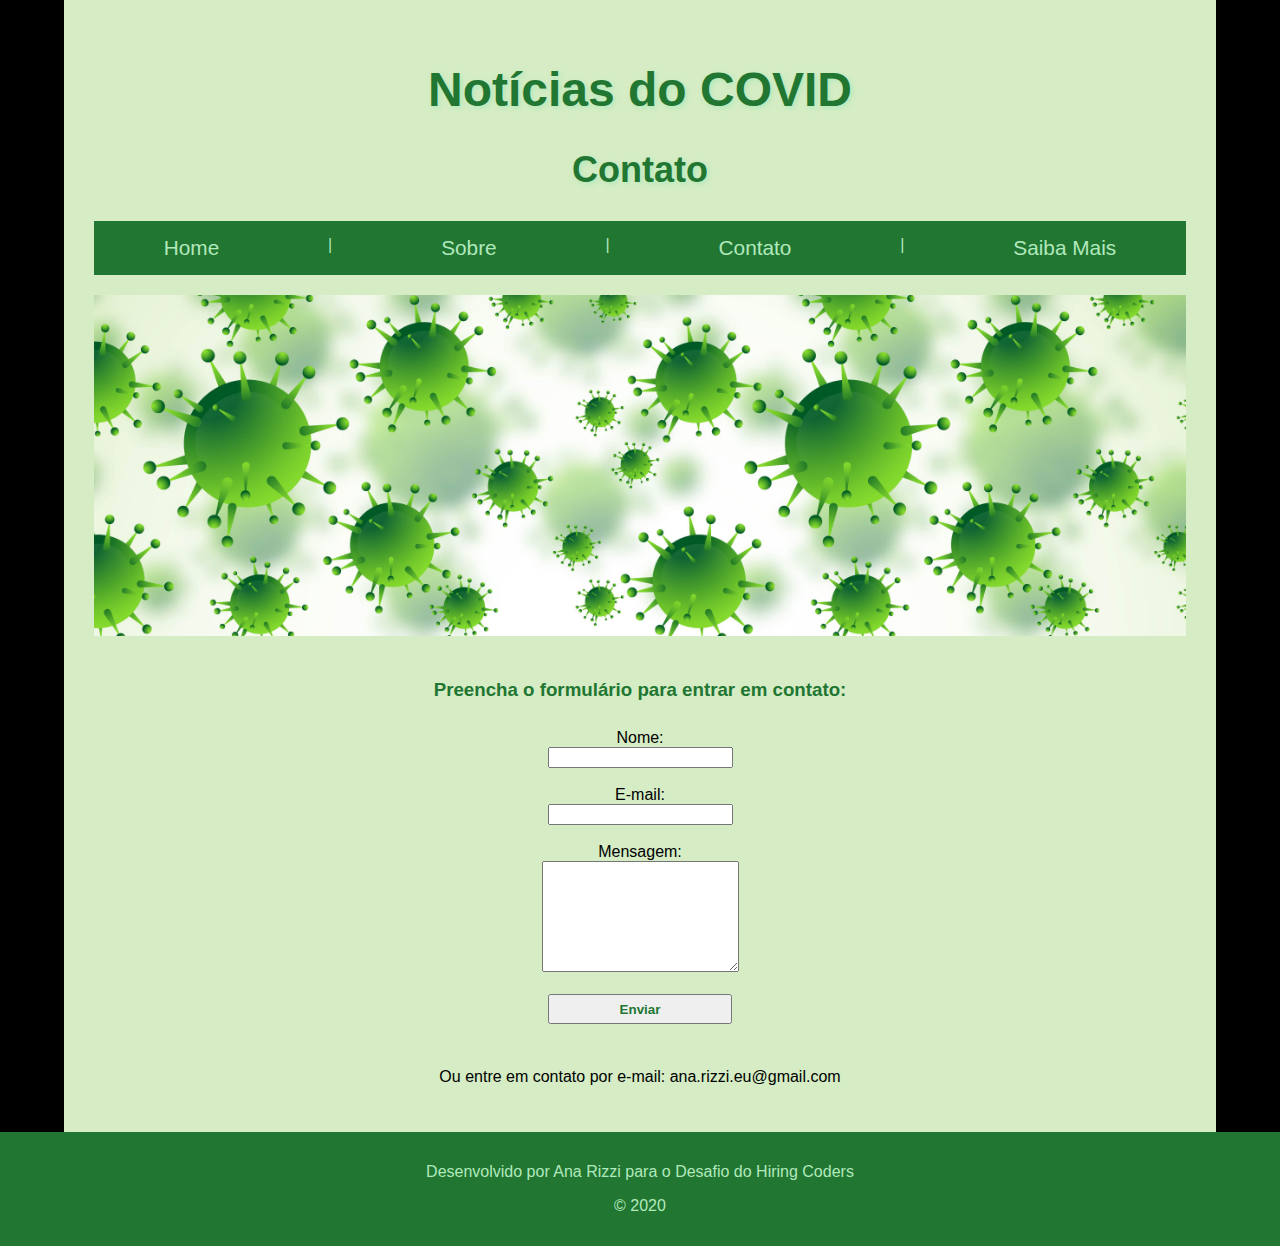
<file: contato.html>
<!DOCTYPE html>
<html lang="pt-br">
<head>
	<meta charset="utf-8"/>
	<title>Contato - Notícias do COVID</title>
	<link rel="stylesheet" href="estilo.css"/>

</head>
<body>
	<div id="conteudo">
		<div id="cabecalho">
			<h1>Notícias do COVID</h1>
			<h2>Contato</h2>
		</div>

		<div id="navbar">
			<div><a href="index.html">Home</a></div>&nbsp|&nbsp
			<div><a href="sobre.html">Sobre</a></div>&nbsp|&nbsp
			<div><a href="contato.html">Contato</a></div>&nbsp|&nbsp
			<div><a href="mais.html">Saiba Mais</a></div>
		</div>

		<div id="imagemprincipal">
			<img id="imagemvirus" src="imagens/virus.jpg">
		</div>

		<div id="formulario">
			<h3>Preencha o formulário para entrar em contato:</h3>

			<form method="post" name="contact" netlify>
				<label>Nome: </label><br/>
				<input type="text" name="nome">
				<br/><br/>
				<label>E-mail: </label><br/>
				<input type="text" name="e-mail">
				<br/><br/>
				<label>Mensagem: </label><br/>
				<textarea name="mensagem" rows="7" cols="22"></textarea>
				<br/><br/>
				<input id="botao" type="submit" value="Enviar">

			</form>
			<br/>
			<p>Ou entre em contato por e-mail: ana.rizzi.eu@gmail.com</p>
		</div>

	</div>
	<div id="rodape">
		<p>Desenvolvido por Ana Rizzi para o Desafio do Hiring Coders</p>
		<p>© 2020 </p>

	</div>
</body>
</html>
</file>
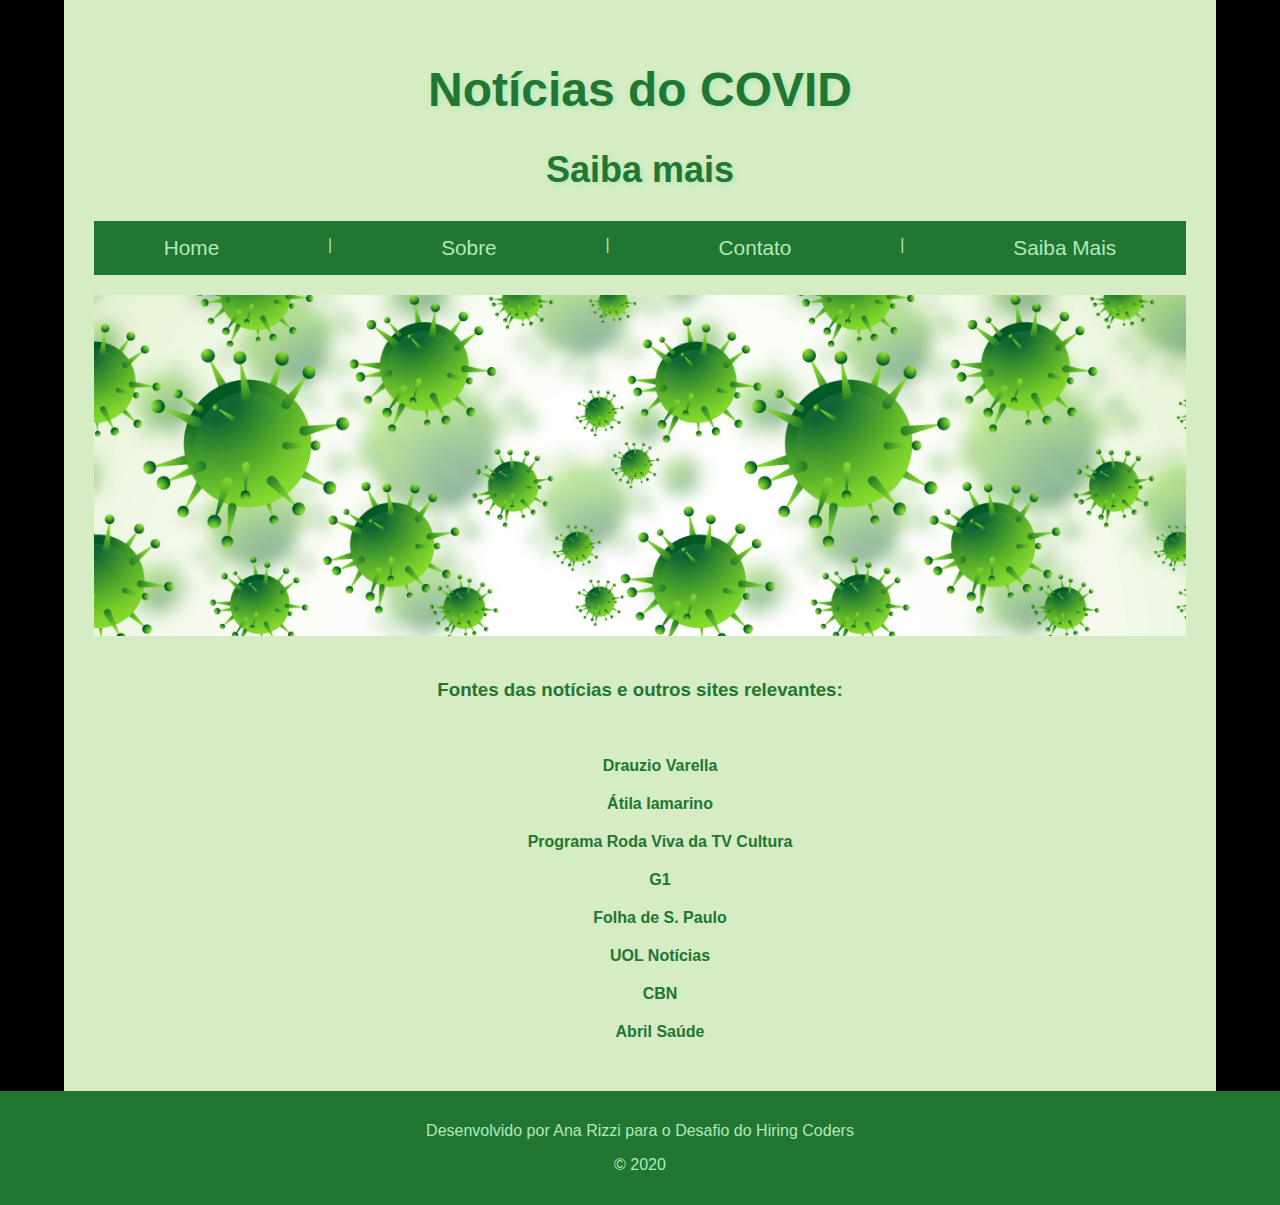
<file: mais.html>
<!DOCTYPE html>
<html lang="pt-br">
<head>
	<meta charset="utf-8"/>
	<title>Saiba mais - Notícias do COVID</title>
	<link rel="stylesheet" href="estilo.css"/>

</head>
<body>
	<div id="conteudo">
		<div id="cabecalho">
			<h1>Notícias do COVID</h1>
			<h2>Saiba mais</h2>
		</div>

		<div id="navbar">
			<div><a href="index.html">Home</a></div>&nbsp|&nbsp
			<div><a href="sobre.html">Sobre</a></div>&nbsp|&nbsp
			<div><a href="contato.html">Contato</a></div>&nbsp|&nbsp
			<div><a href="mais.html">Saiba Mais</a></div>
		</div>

		<div id="imagemprincipal">
			<img id="imagemvirus" src="imagens/virus.jpg">
		</div>

		<div id="saibamais">
			<h3>Fontes das notícias e outros sites relevantes:</h3>
			<br/>
			<ul>
				<li/><a href="https://drauziovarella.uol.com.br/biografia/">Drauzio Varella</a>
				<li/><a href="https://www.youtube.com/channel/UCSTlOTcyUmzvhQi6F8lFi5w">Átila Iamarino</a>
				<li/><a href="https://www.tvcultura.com.br/programas/rodaviva/">Programa Roda Viva da TV Cultura</a>
				<li/><a href="https://g1.globo.com/">G1</a>
				<li/><a href="https://www.folha.uol.com.br/">Folha de S. Paulo</a>
				<li/><a href="https://noticias.uol.com.br/">UOL Notícias</a>
				<li/><a href="https://cbn.globoradio.globo.com/home/HOME.htm">CBN</a>
				<li/><a href="https://saude.abril.com.br/">Abril Saúde</a>
			</ul>
		</div>

	</div>
	<div id="rodape">
		<p>Desenvolvido por Ana Rizzi para o Desafio do Hiring Coders</p>
		<p>© 2020 </p>

	</div>
</body>
</html>
</file>
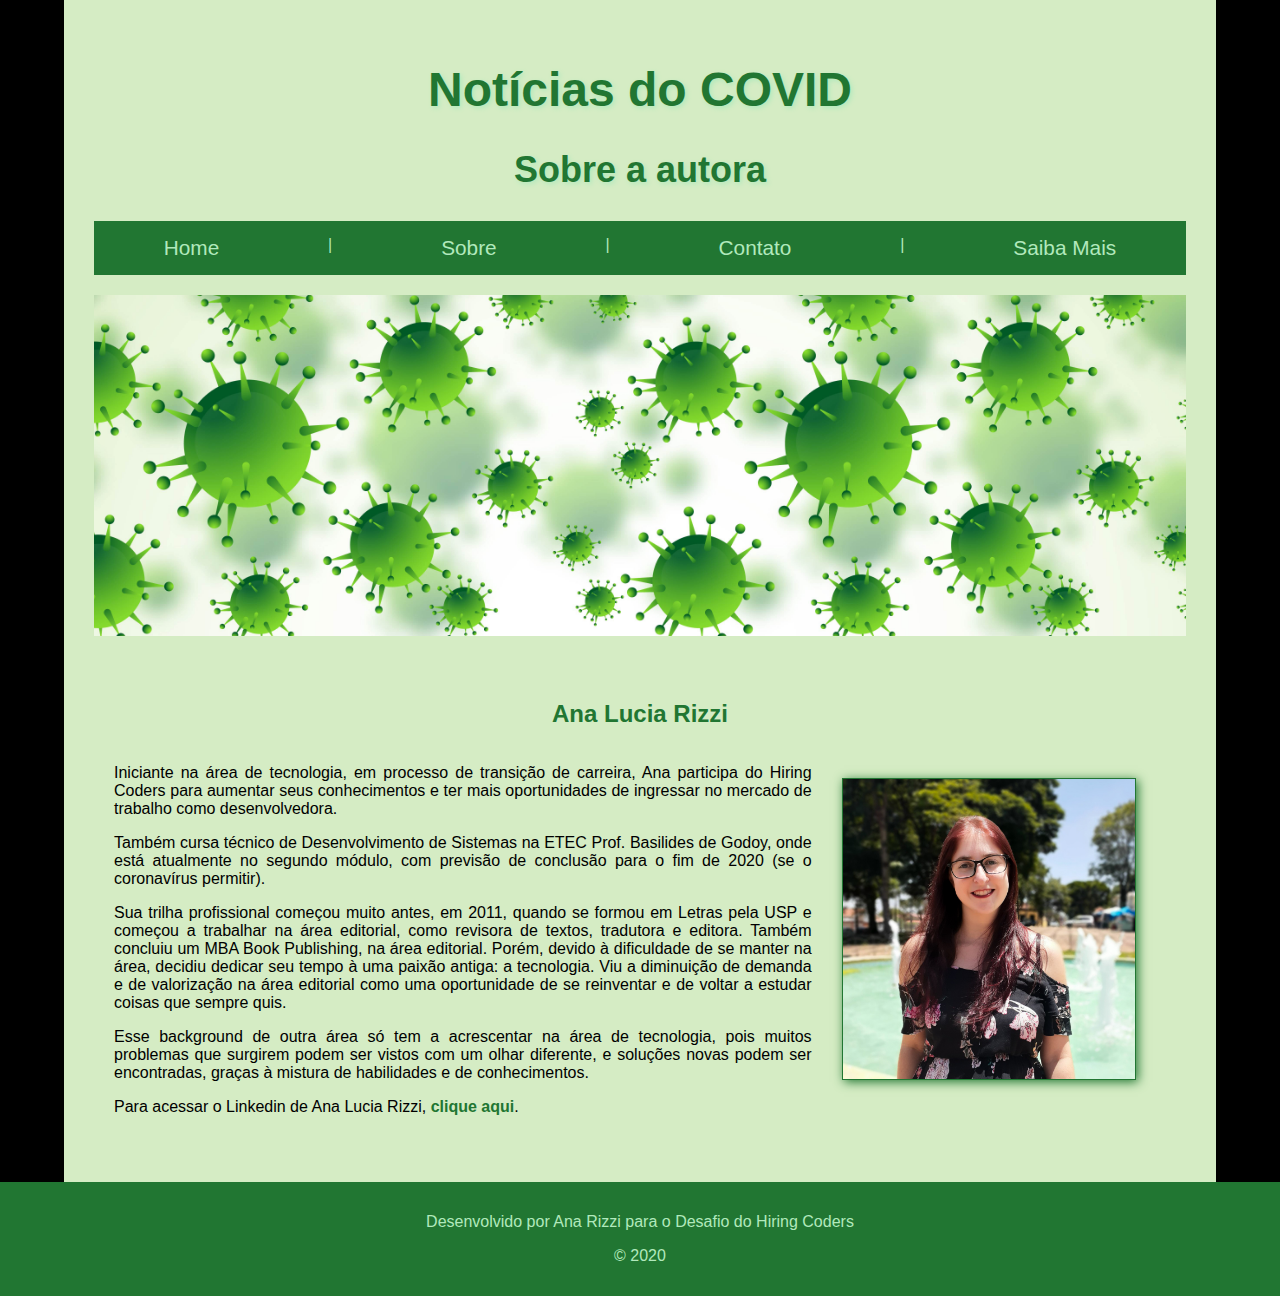
<file: sobre.html>
<!DOCTYPE html>
<html lang="pt-br">
<head>
	<meta charset="utf-8"/>
	<title>Sobre - Notícias do COVID</title>
	<link rel="stylesheet" href="estilo.css"/>

</head>
<body>
	<div id="conteudo">
		<div id="cabecalho">
			<h1>Notícias do COVID</h1>
			<h2>Sobre a autora</h2>
		</div>

		<div id="navbar">
			<div><a href="index.html">Home</a></div>&nbsp|&nbsp
			<div><a href="sobre.html">Sobre</a></div>&nbsp|&nbsp
			<div><a href="contato.html">Contato</a></div>&nbsp|&nbsp
			<div><a href="mais.html">Saiba Mais</a></div>
		</div>

		<div id="imagemprincipal">
			<img id="imagemvirus" src="imagens/virus.jpg">
		</div>

		<div id="sobre">
			<h2>Ana Lucia Rizzi</h2>
			<div id="conteudosobre">
				<div id="textosobre">
					<p>Iniciante na área de tecnologia, em processo de transição de carreira, Ana participa do Hiring Coders para aumentar seus conhecimentos e ter mais oportunidades de ingressar no mercado de trabalho como desenvolvedora. </p>
					<p>Também cursa técnico de Desenvolvimento de Sistemas na ETEC Prof. Basilides de Godoy, onde está atualmente no segundo módulo, com previsão de conclusão para o fim de 2020 (se o coronavírus permitir).</p>
					<p>Sua trilha profissional começou muito antes, em 2011, quando se formou em Letras pela USP e começou a trabalhar na área editorial, como revisora de textos, tradutora e editora. Também concluiu um MBA Book Publishing, na área editorial. Porém, devido à dificuldade de se manter na área, decidiu dedicar seu tempo à uma paixão antiga: a tecnologia. Viu a diminuição de demanda e de valorização na área editorial como uma oportunidade de se reinventar e de voltar a estudar coisas que sempre quis.</p>
					<p>Esse background de outra área só tem a acrescentar na área de tecnologia, pois muitos problemas que surgirem podem ser vistos com um olhar diferente, e soluções novas podem ser encontradas, graças à mistura de habilidades e de conhecimentos.</p>
					<p>Para acessar o Linkedin de Ana Lucia Rizzi, <a href="https://www.linkedin.com/in/analuciarizzi/" target="blank">clique aqui</a>.</p>
				</div>
				<div id="imagemsobre">
					<img id="sobreana" src="imagens/sobre.jpg">
				</div>
			</div>

		</div>

	</div>
	<div id="rodape">
		<p>Desenvolvido por Ana Rizzi para o Desafio do Hiring Coders</p>
		<p>© 2020 </p>

	</div>
</body>
</html>
</file>
<file: estilo.css>
body{
	background-color: rgb(0,0,0);
	font-family: "Arial";
	margin: 0;
}

#conteudo{
	background-color: rgb(213,236,196);
	margin: 0% 5%;
	padding: 30px;
}

#cabecalho, #noticiasprincipais{
	text-align: center;
	font-size: 150%;
	text-shadow: rgb(177,233,188) 2px 2px 5px;
	color: rgb(33,118,50);
}

#navbar{
	display: flex;
	justify-content: space-around;
	background-color: rgb(33,118,50);
	padding: 15px;
	color: rgb(177,233,188);
}

#navbar a{
	text-decoration: none;
	padding: 5px;
	color: rgb(177,233,188);
	font-size: 130%;
}

#navbar a:hover{
	background-color: rgb(177,233,188);
	color: rgb(33,118,50);
}

#imagemvirus{
	width: 100%;
	margin: 20px 0;
}

.gruponoticias{
	display: flex;
	justify-content: space-between;
}

.gruponoticias img, video, audio, iframe{
	width: 80%;
}

.noticia{
	padding: 20px;
	margin: 30px;
	text-align: center;
	min-height: 300px;
	border: rgb(33,118,50) 1px solid;
	box-shadow: rgb(33,118,50) 2px 2px 10px;
}

.noticia p{
	text-align: justify;
}

.noticia a, #sobre a, ul a{
	color: rgb(33,118,50);
	text-decoration: none;
	font-weight: bold;
}

h3{
	color: rgb(33,118,50);
}

#rodape{
	background-color: rgb(33,118,50);
	padding: 15px;
	color: rgb(177,233,188);
	text-align: center;
}

#sobre h2{
	color: rgb(33,118,50);
	text-align: center;
}

#sobre{
	padding: 20px;
}

#conteudosobre{
	display: flex;
	justify-content: space-between;	
	text-align: justify;
}

#imagemsobre{
	height: 300px;
	margin: 30px;
}

#sobreana{
	height: 100%;
	border: rgb(33,118,50) 1px solid;
	box-shadow: rgb(33,118,50) 2px 2px 10px;
}

#formulario{
	text-align: center;
	width: 80%;
	margin: auto;
}

form{
	width: 60%;
	margin: auto;
	padding: 10px;
}

#botao{
	width: 35%;
	height: 30px;
	color: rgb(33,118,50);
	font-weight: bold;
}

#saibamais{
	text-align: center;
}

ul{
	list-style: none;
}

li{
	margin: 20px;
}
</file>
